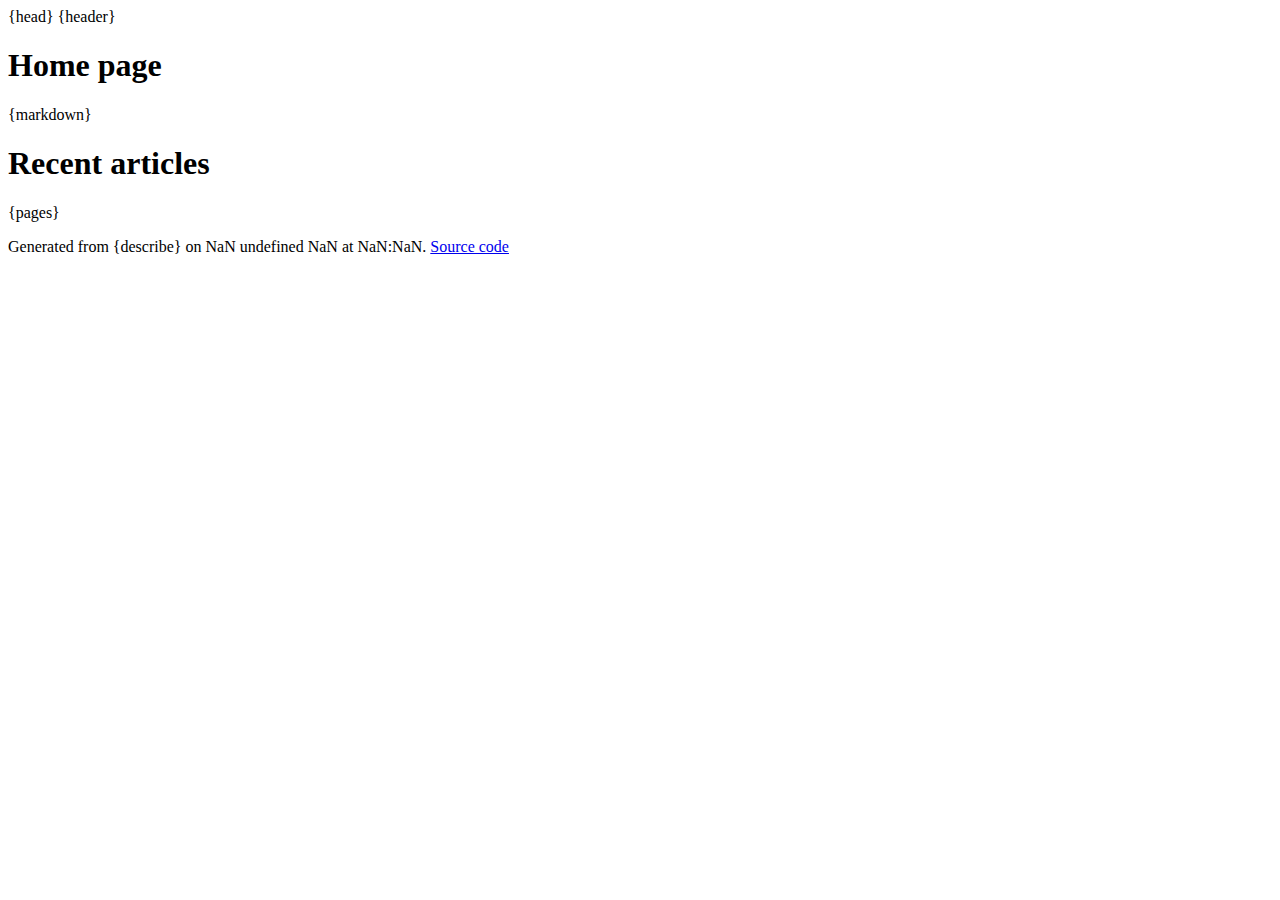
<file: templates/index.html>
<!DOCTYPE html>
<html lang="en">
    <head>
        <meta charset="utf-8">
        <title>darkerbit.github.io</title>
        {head}
    </head>
    <body>
        {header}
        <div class="sheet_wrapper">
            <div class="sheet sheet_big">
                <h1 class="page_title">Home page</h1>
                <div class="markdown">
                    {markdown}
                </div>
            </div>
        </div>
        <div class="sheet_wrapper">
            <div class="sheet sheet_small">
                <h1 class="page_title">Recent articles</h1>
            </div>
        </div>
        <div class="pages">
            {pages}
        </div>
        <div class="sheet_wrapper">
            <div class="sheet sheet_small">
                <p>Generated from {describe} on <span class="datetime" data-timestamp="{timestamp_generate}">{datetime_generate} UTC</span>. <a href="{link}">Source code</a></p>
            </div>
        </div>
        <script src="/assets/datetime.js"></script>
    </body>
</html>
</file>
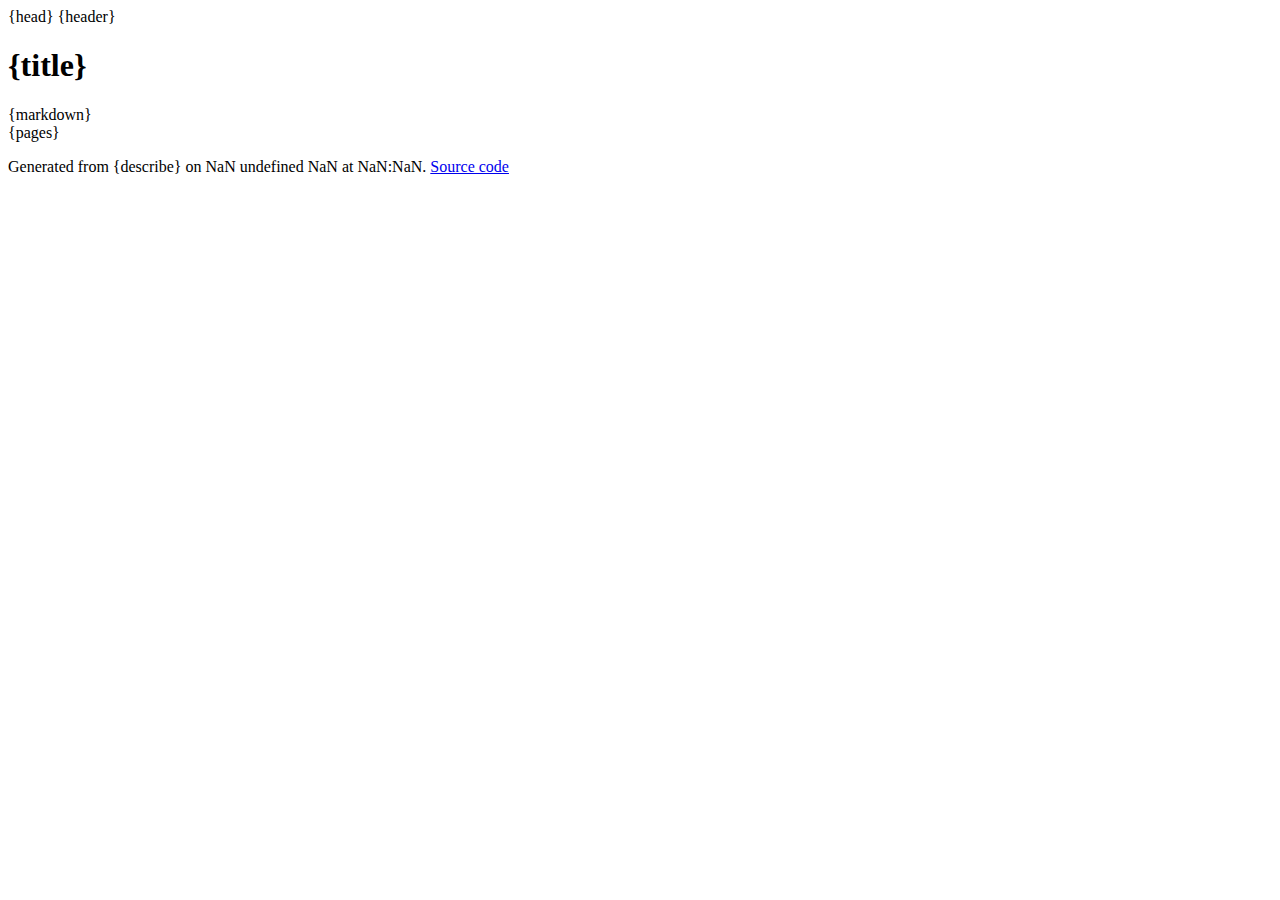
<file: templates/category.html>
<!DOCTYPE html>
<html lang="en">
    <head>
        <meta charset="utf-8">
        <title>{title} | darkerbit.github.io</title>
        {head}
    </head>
    <body>
        {header}
        <div class="sheet_wrapper">
            <div class="sheet sheet_small">
                <h1 class="page_title">{title}</h1>
                <div class="markdown">
                    {markdown}
                </div>
            </div>
        </div>
        <div class="pages">
            {pages}
        </div>
        <div class="sheet_wrapper">
            <div class="sheet sheet_small">
                <p>Generated from {describe} on <span class="datetime" data-timestamp="{timestamp_generate}">{datetime_generate} UTC</span>. <a href="{link}">Source code</a></p>
            </div>
        </div>
        <script src="/assets/datetime.js"></script>
    </body>
</html>
</file>
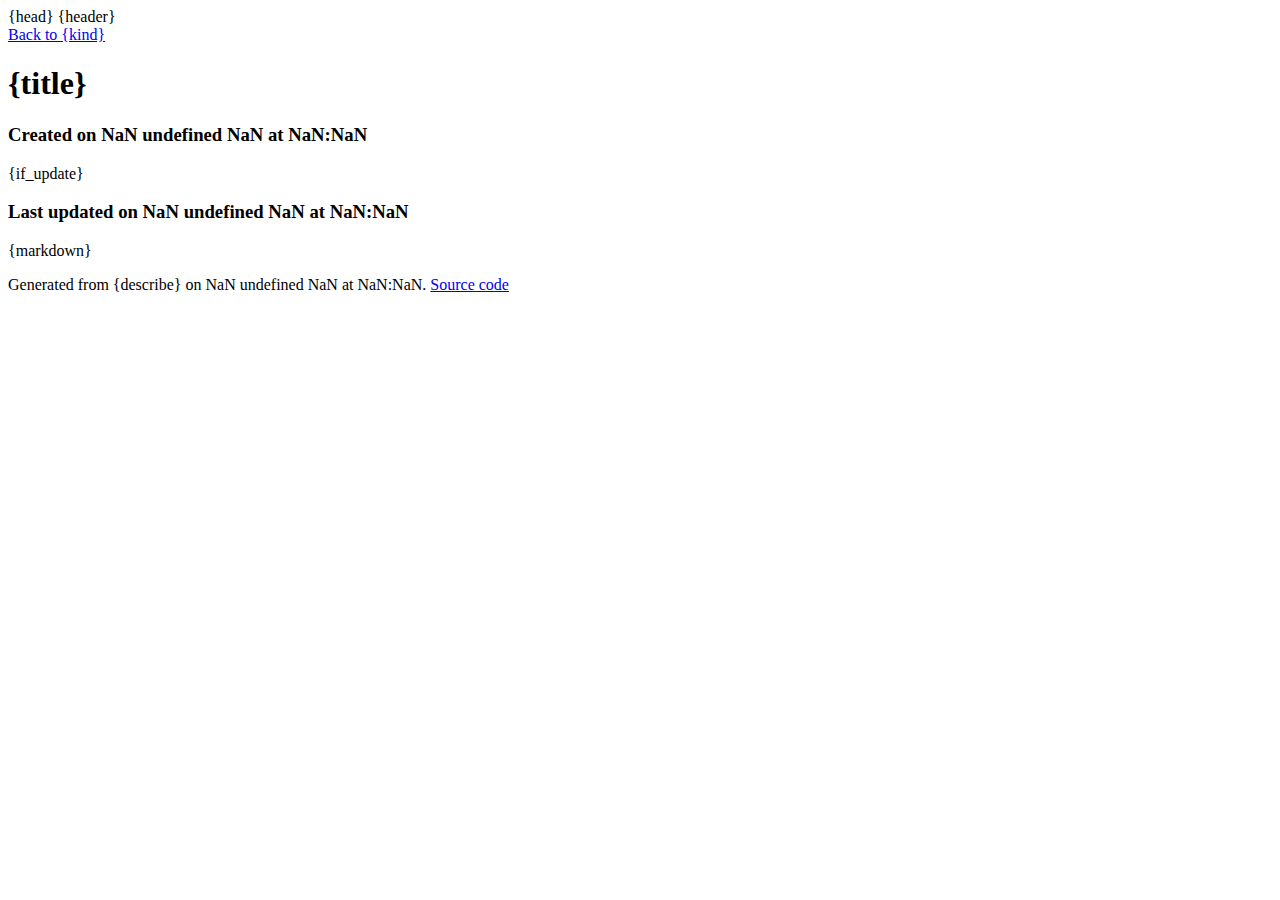
<file: templates/markdown.html>
<!DOCTYPE html>
<html lang="en">
    <head>
        <meta charset="utf-8">
        <title>{title} | darkerbit.github.io</title>
        {head}
    </head>
    <body>
        {header}
        <div class="sheet_wrapper">
            <div class="sheet sheet_big">
                <a class="return_link" href="{kind_url}">Back to {kind}</a>
                <h1 class="page_title">{title}</h1>
                <h3 class="page_title">Created on <span class="datetime" data-timestamp="{timestamp_create}">{datetime_create} UTC</span></h3>
                {if_update}<h3 class="page_title">Last updated on <span class="datetime" data-timestamp="{timestamp_update}">{datetime_update} UTC</span></h3>
                <div class="markdown">
                    {markdown}
                </div>
            </div>
        </div>
        <div class="sheet_wrapper">
            <div class="sheet sheet_small">
                <p>Generated from {describe} on <span class="datetime" data-timestamp="{timestamp_generate}">{datetime_generate} UTC</span>. <a href="{link}">Source code</a></p>
            </div>
        </div>
        <script src="/assets/datetime.js"></script>
    </body>
</html>
</file>
